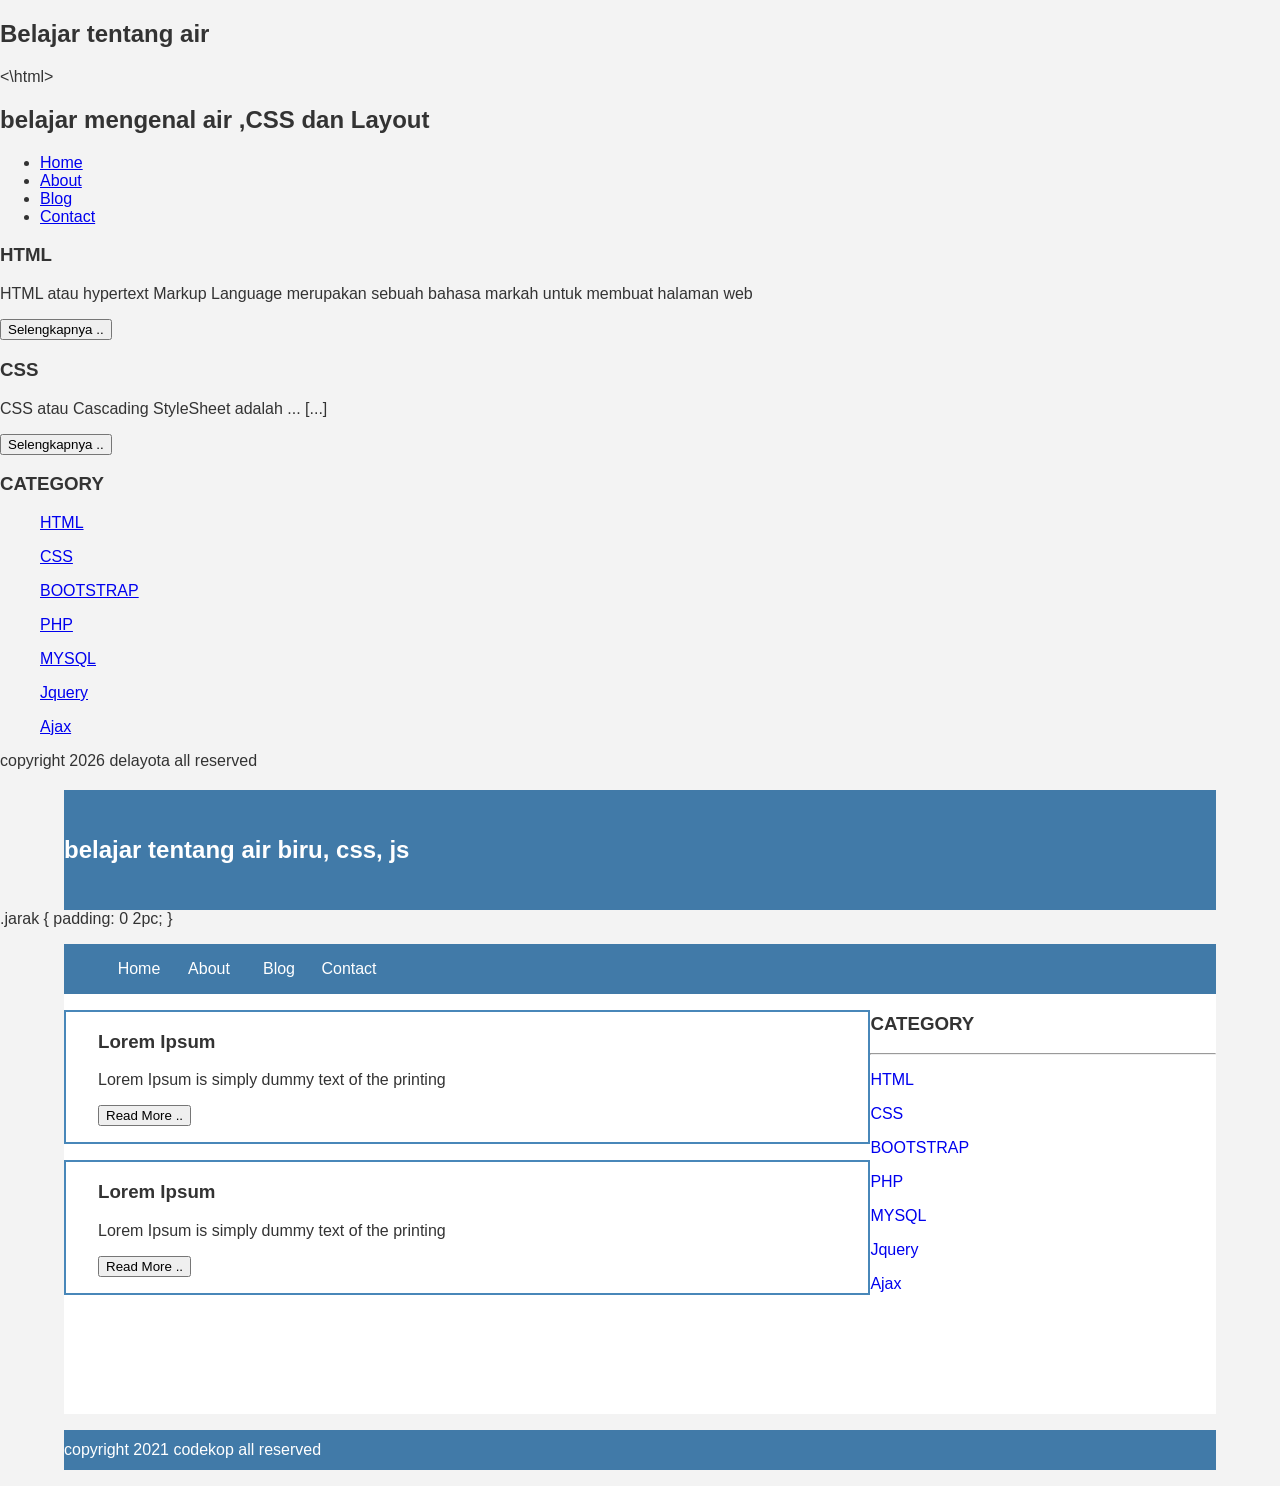
<file: index.html>
<!Doctype HTML>
<html>
  <head>
      <title>WATER</title>
  </head>
  <body bgcolor=87cefa>
      <h2>Belajar tentang air</h2>
  </body>
<\html>
       
         <h2>belajar mengenal air ,CSS dan Layout </h2>
                <ul> 
                        <li><a href="#">Home</a></li>
                        <li><a href="#">About</a></li>
                        <li><a href="#">Blog</a></li>
                        <li><a href="#">Contact</a></li>

                </ul>
                        <h3>HTML</h3>
                        <p>HTML atau hypertext Markup Language merupakan sebuah bahasa markah untuk membuat halaman web</p>
                        <button >Selengkapnya ..</button>

                        <h3>CSS</h3>
                        <p>CSS atau Cascading StyleSheet adalah ... [...]</p>
                        <button >Selengkapnya ..</button>
                </ul>

                <h3>CATEGORY</h3>
                <ul>
                        <p><a href="#" >HTML</a></p>
                        <p><a href="#" >CSS</a></p>
                        <p><a href="#" >BOOTSTRAP</a></p>
                        <p><a href="#" >PHP</a></p>
                        <p><a href="#" >MYSQL</a></p>
                        <p><a href="#" >Jquery</a></p>
                        <p><a href="#" >Ajax</a></p>

                </ul>
                        <p>copyright 2026 delayota all reserved </p>

 </body>
</html>

<head>
   <title>biruair</title>
   <link rel="stylesheet" href="style.css">
</head>
<body>

 <div class="header">
    <h2>belajar tentang air biru, css, js</h2>
 </div>
  .jarak {
    padding: 0 2pc;
}
  <div class="menu">
           <ul>
                  <li><a href="#">Home</a></li>
                  <li><a href="#">About</a></li>
                  <li><a href="#">Blog</a></li>
                  <li><a href="#">Contact</a></li>
           </ul>
 </div>
<div class="content">
    <div class="jarak">
        <!-- kiri -->
        <div class="kiri">
            <!-- blog -->
            <div class="border">
                <div class="jarak">
                    <h3>Lorem Ipsum</h3>
                    <p>Lorem Ipsum is simply dummy text of the printing</p>
                    <button class="btn">Read More ..</button>
                </div>
            </div>
            <!-- end blog -->
            <!-- blog -->
            <div class="border">
                <div class="jarak">
                    <h3>Lorem Ipsum</h3>
                    <p>Lorem Ipsum is simply dummy text of the printing</p>
                    <button class="btn">Read More ..</button>
                </div>
            </div>
            <!-- end blog -->
        </div>
        <!-- kiri -->
        <!-- kanan -->
        <div class="kanan">
            <div class="jarak">
                <h3>CATEGORY</h3>
                <hr/>
                <p><a href="#" class="undecor">HTML</a></p>
                <p><a href="#" class="undecor">CSS</a></p>
                <p><a href="#" class="undecor">BOOTSTRAP</a></p>
                <p><a href="#" class="undecor">PHP</a></p>
                <p><a href="#" class="undecor">MYSQL</a></p>
                <p><a href="#" class="undecor">Jquery</a></p>
                <p><a href="#" class="undecor">Ajax</a></p>
            </div>
        </div>
        <!-- kanan -->
    </div>
</div>
<div class="footer">
    <div class="jarak">
        <p>copyright 2021 codekop all reserved</p>
    </div>
</div>
</file>
<file: style.css>
body {
    background: #f3f3f3;
    color: #333;
    width: 100%;
    font-family: sans-serif;
    margin: 0 auto;
}

.header {
    width: 90%;
    margin: auto;
    height: 120px;
    line-height: 120px;
    background: #417aa8;
    color: #fff;
}
.menu {
    background-color: #417aa8;
    height: 50px;
    line-height: 50px;
    position: relative;
    width: 90%;
    margin: 0 auto;
    padding: 0 auto;
}

.menu ul {
    list-style: none;
}

.menu ul li a {
    float: left;
    width: 70px;
    display: block;
    text-align: center;
    color: #FFF;
    text-decoration: none;
}

.menu ul li a:hover {
    background-color: #4b88bb;
    display: block;
}

.content{
    width:90%;
    margin:auto;
    height:420px;
    padding:0.1px;
    background:#fff;
    color:#333;
}

.border{
    border:2px solid #4887b9;
    margin-top:1pc;
    padding-bottom:1pc;
    padding-left:2pc;
    padding-right:2pc;
}

.kiri{
    width:70%;
    float:left;
    margin:auto;
    background:#fff;
    height:420px;
}

.kanan{
    width:30%;
    float:left;
    margin:auto;
    background:#fff;
    height:420px;
}

.undecor{
    text-decoration:none;
}

.footer{
    width:90%;
    margin:auto;
    height:40px;
    line-height:40px;
    background:#417aa8;
    color:#fff;
    margin-bottom: 1pc;
}
</file>
